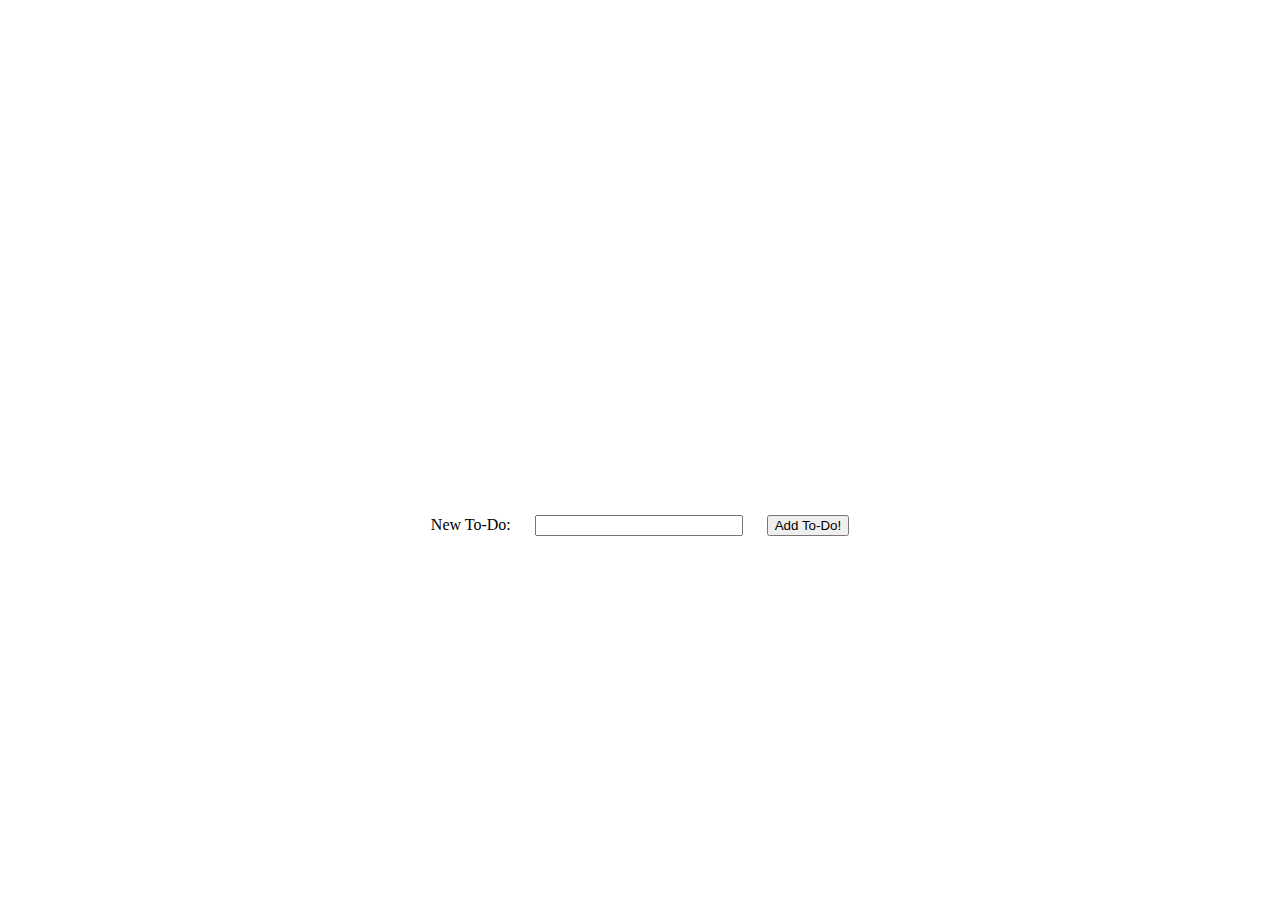
<file: index.html>
<!DOCTYPE html>
<html>

<head>
  <meta name="viewport" content="width=device-width, initial-scale=1">
  <title>To-Do App</title>


  <!-- Material Design Lite -->
  <link rel="stylesheet" href="https://code.getmdl.io/1.3.0/material.pink-orange.min.css">

  <!-- Font Awesome -->
      <link href="https://maxcdn.bootstrapcdn.com/font-awesome/4.7.0/css/font-awesome.min.css" rel="stylesheet">

  <!-- Custom Styles -->
  <link rel="stylesheet" href="styles/main.css">

</head>

<body>
  <header class="mdl-layout__header">
    <h1>To-Do App</h1>
  </header>

  </head>

  <body>
    <h1>To-Do App</h1>


    <form id="addToDoForm">
      <label for="newToDoText">New To-Do:</label>
      <input type="text" id="newToDoText">

      <button class="mdl-button mdl-js-button mdl-button--raised mdl-button--colored" type="submit">Add To-Do!</button>
    </form>

    <ul class="mdl-list" id="toDoList">
    </ul>
    </form>

    <ul id="toDoList">
    </ul>


    <script src="app.js"></script>
  </body>

</html>
</file>
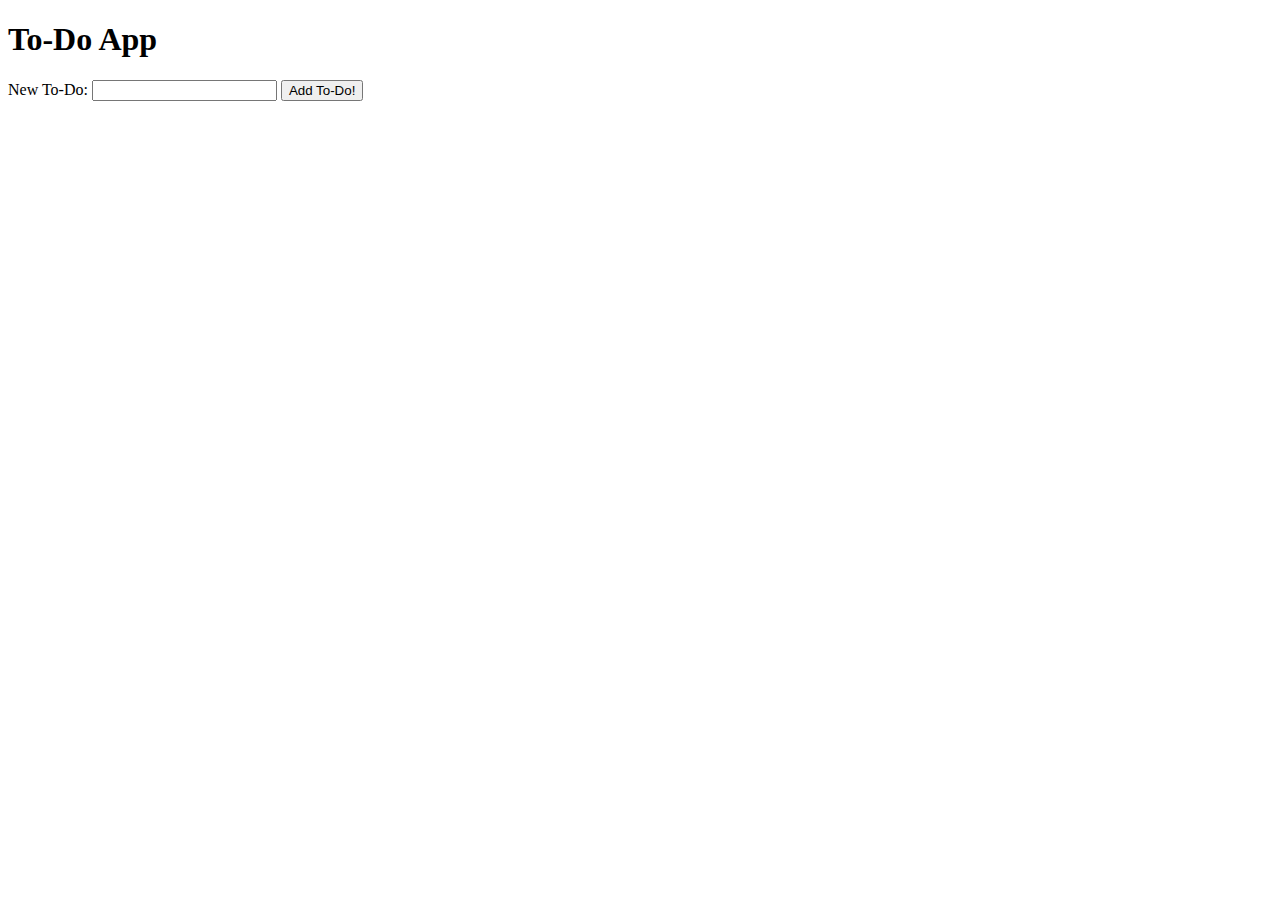
<file: checkpoint-12-13/index.html>
<!DOCTYPE html>
<html>
  <head>
    <meta name="viewport" content="width=device-width, initial-scale=1">
    <title>To-Do App</title>
  </head>
  <body>
    <h1>To-Do App</h1>
    <form id="addToDoForm">
      <label for="newToDoText">New To-Do:</label>
      <input type="text" id="newToDoText">
      <button type="submit">Add To-Do!</button>
  </form>
  <ul id="toDoList">
  </ul>
  <script src="app.js"></script>
  </body>
</html>
</file>
<file: styles/main.css>
header {
  height: 50vh;
}

h1 {
  color: #ffff;
  font-weight: bold;
  text-align: center;
  margin: auto;
}

#addToDoForm,
#toDoList {
  text-align: center;
  margin-top: 20px;
}

#newToDoText {
  width: 200px;
}

input {
  margin: 0 20px;
}
</file>
